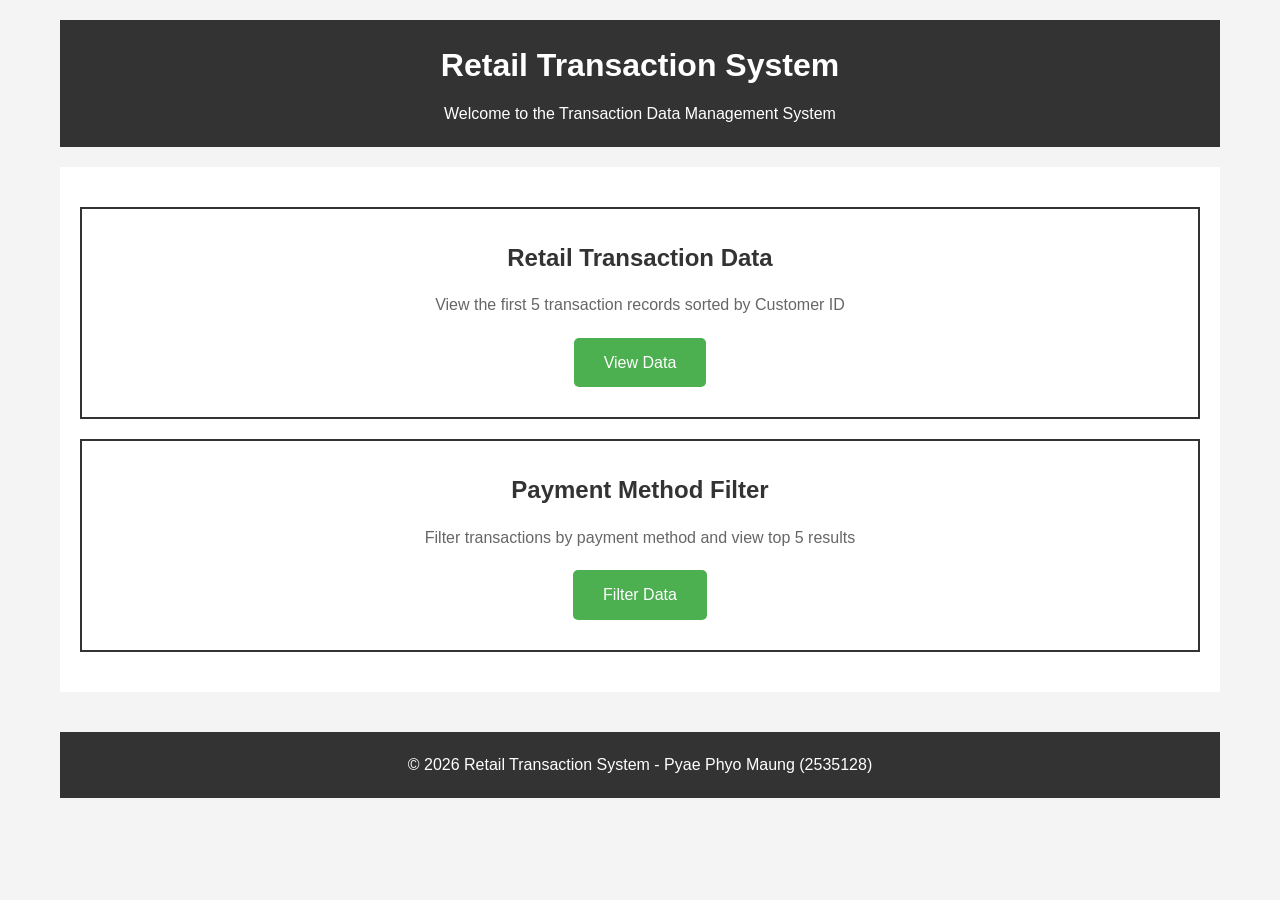
<file: index.html>
<!-- Name : Pyae Phyo Maung -->
<!-- Class: DIT/1B/03 -->
<!-- Admin No: 2535128 -->

<!DOCTYPE html>
<html lang="en">

<head>
    <meta charset="UTF-8">
    <meta name="viewport" content="width=device-width, initial-scale=1.0">
    <title>Retail Transaction System</title>
    <link rel="stylesheet" href="CSS/styles.css">
</head>

<body>
    <div class="container">
        <header>
            <h1>Retail Transaction System</h1>
            <p>Welcome to the Transaction Data Management System</p>
        </header>

        <main>
            <div class="menu-box">
                <h2>Retail Transaction Data</h2>
                <p>View the first 5 transaction records sorted by Customer ID</p>
                <a href="retail-data.html" class="btn">View Data</a>
            </div>

            <div class="menu-box">
                <h2>Payment Method Filter</h2>
                <p>Filter transactions by payment method and view top 5 results</p>
                <a href="payment-filter.html" class="btn">Filter Data</a>
            </div>
        </main>

        <footer>
            <p>&copy; 2026 Retail Transaction System - Pyae Phyo Maung (2535128)</p>
        </footer>
    </div>
</body>

</html>
</file>
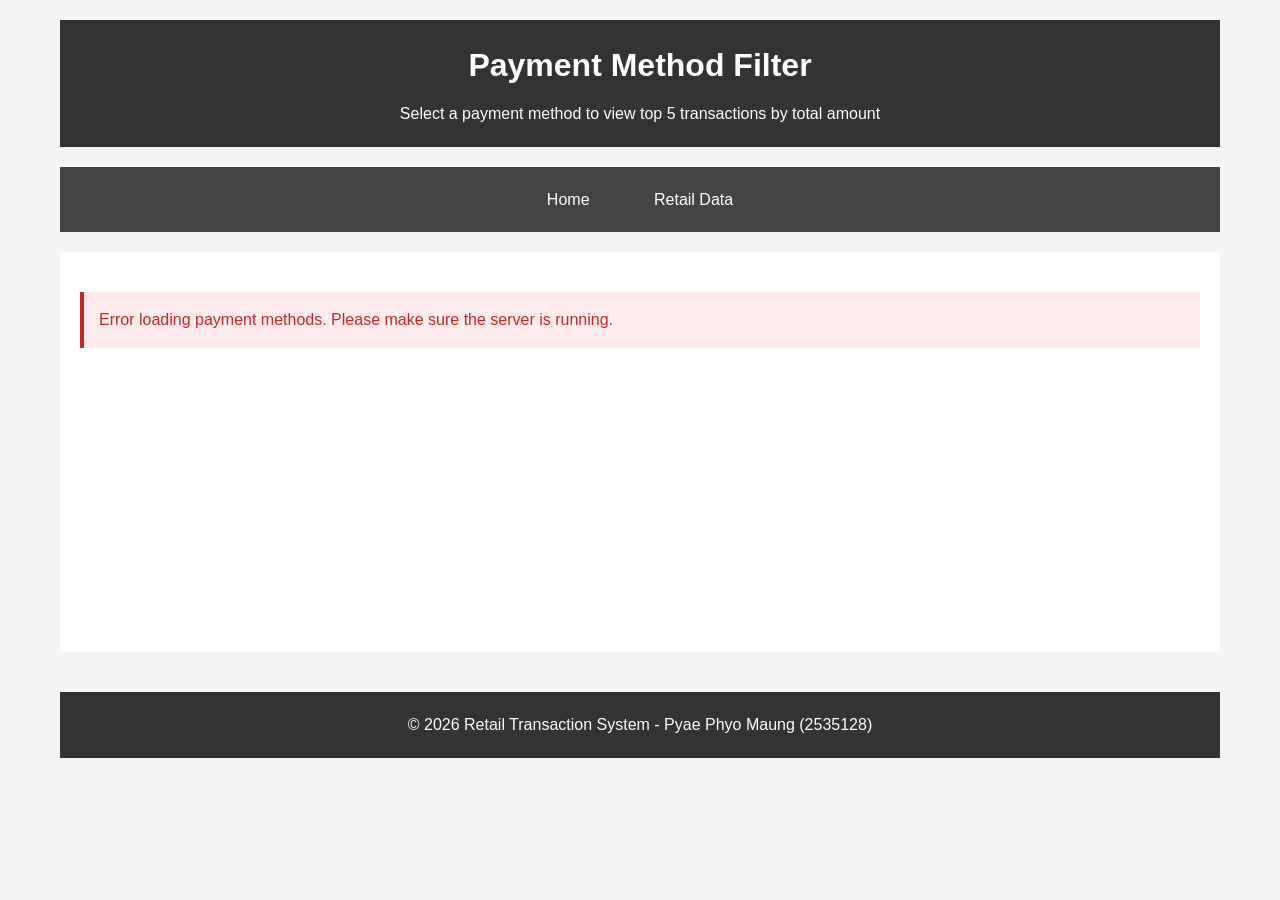
<file: payment-filter.html>
<!-- Name : Pyae Phyo Maung -->
<!-- Class: DIT/1B/03 -->
<!-- Admin No: 2535128 -->

<!DOCTYPE html>
<html lang="en">

<head>
    <meta charset="UTF-8">
    <meta name="viewport" content="width=device-width, initial-scale=1.0">
    <title>Payment Method Filter</title>
    <link rel="stylesheet" href="CSS/styles.css">
</head>

<body>
    <div class="container">
        <header>
            <h1>Payment Method Filter</h1>
            <p>Select a payment method to view top 5 transactions by total amount</p>
        </header>

        <nav class="navbar">
            <a href="index.html">Home</a>
            <a href="retail-data.html">Retail Data</a>
        </nav>

        <main>
            <div id="loading">Loading payment methods...</div>
            <div id="error"></div>

            <div id="payment-methods">
                <h2>Select Payment Method:</h2>
                <div id="methods-container"></div>
            </div>

            <div id="view-toggle" style="display: none; text-align: center; margin: 20px 0;">
                <button id="cardViewBtn" class="btn" style="margin: 5px;">Card View</button>
                <button id="tableViewBtn" class="btn" style="margin: 5px; background-color: #777;">Table View</button>
            </div>

            <div id="results-container"></div>
        </main>

        <footer>
            <p>&copy; 2026 Retail Transaction System - Pyae Phyo Maung (2535128)</p>
        </footer>
    </div>

    <!-- Import web components -->
    <script src="components/transaction-card.js"></script>
    <script src="components/payment-button.js"></script>
    <script src="components/simple-table.js"></script>

    <!-- Import main script as module -->
    <script type="module" src="scripts/payment-filter.js"></script>
</body>

</html>
</file>
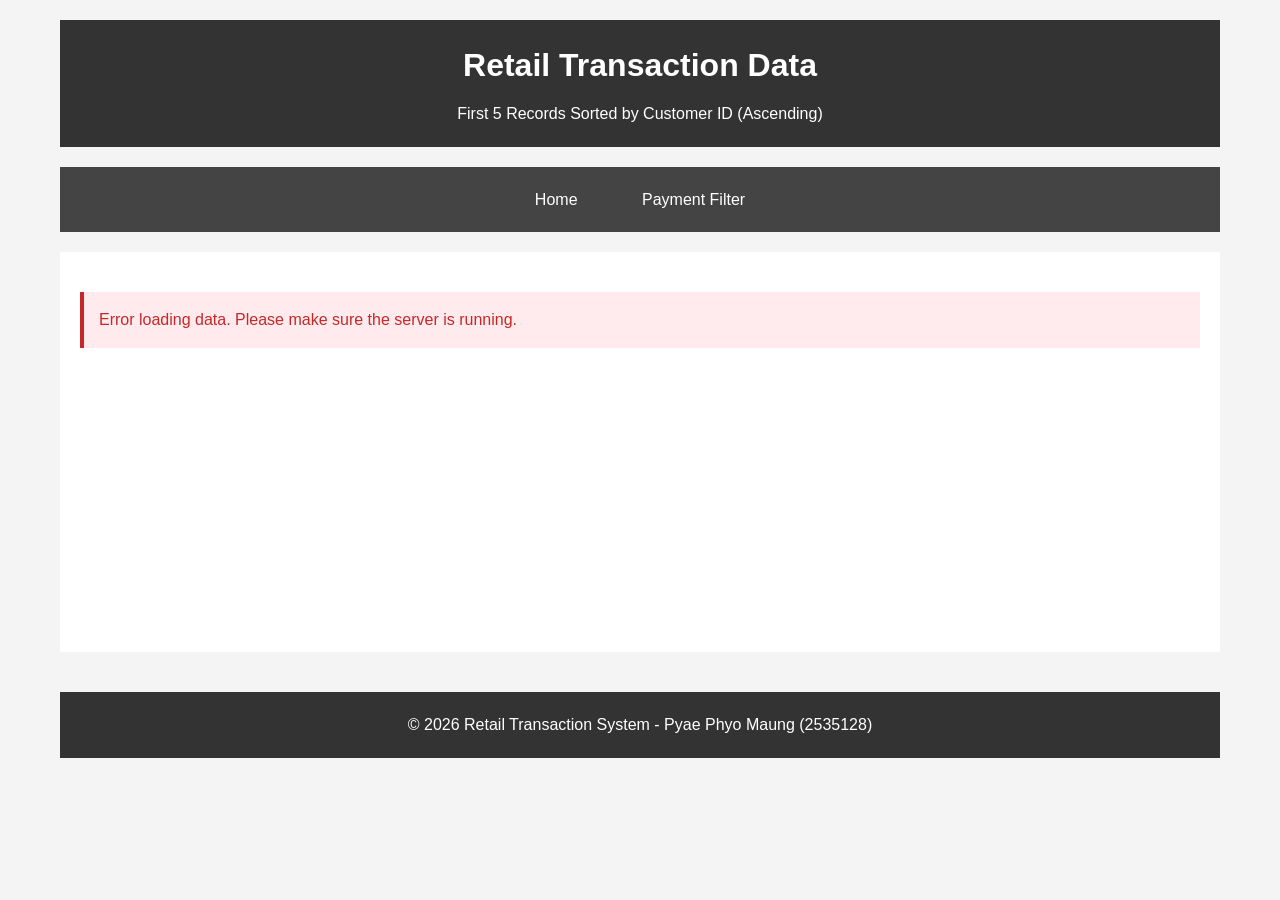
<file: retail-data.html>
<!-- Name : Pyae Phyo Maung -->
<!-- Class: DIT/1B/03 -->
<!-- Admin No: 2535128 -->

<!DOCTYPE html>
<html lang="en">

<head>
    <meta charset="UTF-8">
    <meta name="viewport" content="width=device-width, initial-scale=1.0">
    <title>Retail Transaction Data</title>
    <link rel="stylesheet" href="CSS/styles.css">
</head>

<body>
    <div class="container">
        <header>
            <h1>Retail Transaction Data</h1>
            <p>First 5 Records Sorted by Customer ID (Ascending)</p>
        </header>

        <nav class="navbar">
            <a href="index.html">Home</a>
            <a href="payment-filter.html">Payment Filter</a>
        </nav>

        <main>
            <div id="loading">Loading data...</div>
            <div id="error"></div>

            <div id="view-toggle" style="display: none; text-align: center; margin: 20px 0;">
                <button id="cardViewBtn" class="btn" style="margin: 5px;">Card View</button>
                <button id="tableViewBtn" class="btn" style="margin: 5px; background-color: #777;">Table View</button>
            </div>

            <div id="data-container"></div>
        </main>

        <footer>
            <p>&copy; 2026 Retail Transaction System - Pyae Phyo Maung (2535128)</p>
        </footer>
    </div>

    <!-- Import web component -->
    <script src="components/transaction-card.js"></script>
    <script src="components/simple-table.js"></script>

    <!-- Import main script as module -->
    <script type="module" src="scripts/retail-data.js"></script>
</body>

</html>
</file>
<file: CSS/styles.css>
/* Name : Pyae Phyo Maung */
/* Class: DIT/1B/03 */
/* Admin No: 2535128 */

/* Basic styling for the application */

* {
  margin: 0;
  padding: 0;
  box-sizing: border-box;
}

body {
  font-family: Arial, sans-serif;
  background-color: #f4f4f4;
  line-height: 1.6;
}

.container {
  max-width: 1200px;
  margin: 0 auto;
  padding: 20px;
}

/* Header styles */
header {
  background-color: #333;
  color: white;
  padding: 20px;
  text-align: center;
  margin-bottom: 20px;
}

header h1 {
  margin-bottom: 10px;
}

header p {
  font-size: 16px;
}

/* Navigation bar */
.navbar {
  background-color: #444;
  padding: 10px;
  margin-bottom: 20px;
  text-align: center;
}

.navbar a {
  color: white;
  text-decoration: none;
  padding: 10px 20px;
  margin: 0 10px;
  display: inline-block;
}

.navbar a:hover {
  background-color: #555;
}

/* Main content */
main {
  background-color: white;
  padding: 20px;
  min-height: 400px;
}

/* Menu boxes on home page */
.menu-box {
  background-color: white;
  border: 2px solid #333;
  padding: 30px;
  margin: 20px 0;
  text-align: center;
}

.menu-box h2 {
  color: #333;
  margin-bottom: 15px;
}

.menu-box p {
  color: #666;
  margin-bottom: 20px;
}

/* Button styles */
.btn {
  display: inline-block;
  background-color: #4caf50;
  color: white;
  padding: 12px 30px;
  text-decoration: none;
  border-radius: 5px;
  font-size: 16px;
}

.btn:hover {
  background-color: #45a049;
}

/* Loading and error messages */
#loading {
  text-align: center;
  font-size: 18px;
  padding: 20px;
  color: #666;
}

#error {
  background-color: #ffebee;
  color: #c62828;
  padding: 15px;
  margin: 20px 0;
  border-left: 4px solid #c62828;
  display: none;
}

/* Data container */
#data-container {
  display: grid;
  grid-template-columns: repeat(2, 1fr);
  gap: 20px;
  padding: 20px 0;
}

#results-container {
  display: grid;
  grid-template-columns: repeat(2, 1fr);
  gap: 20px;
  padding: 20px 0;
}

/* Summary and headings should span full width */
#data-container > div,
#data-container > h2,
#data-container > h3,
#results-container > div,
#results-container > h2,
#results-container > h3,
#results-container > p,
#results-container > button {
  grid-column: 1 / -1;
}

/* Make sure transaction cards don't span full width */
transaction-card {
  grid-column: auto;
}

/* Payment methods container */
#payment-methods {
  display: none;
  margin: 20px 0;
}

#methods-container {
  margin: 20px 0;
  display: flex;
  flex-wrap: wrap;
  gap: 10px;
}

#methods-container payment-button {
  display: inline-block;
}

/* Footer */
footer {
  text-align: center;
  padding: 20px;
  background-color: #333;
  color: white;
  margin-top: 40px;
}

/* Responsive design */
@media (max-width: 768px) {
  .container {
    padding: 10px;
  }

  header h1 {
    font-size: 24px;
  }

  .menu-box {
    padding: 20px;
  }

  /* Make cards stack on mobile */
  #data-container,
  #results-container {
    grid-template-columns: 1fr;
  }
}

/* Make sure table view takes full width */
simple-table {
  grid-column: 1 / -1;
  width: 100%;
}
</file>
